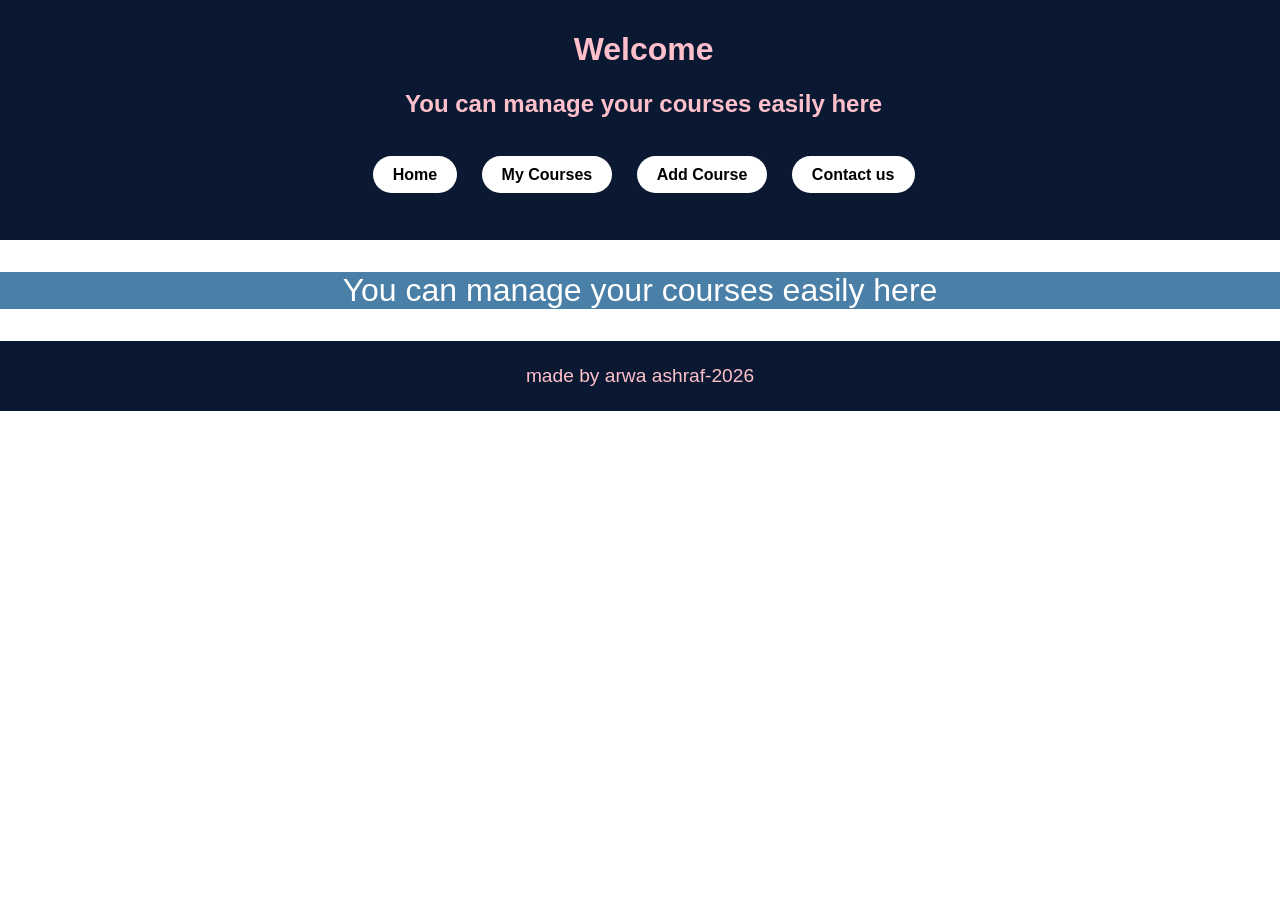
<file: index.html>
<!DOCTYPE html>
<html>

<head>
    <title>Personal Course Organizer</title>
    <link rel="stylesheet" href="style.css">
</head>
<body>
    <div><h1>Welcome</h1>
    <h2>You can manage your courses easily here</h2>
    </div>
    <div><nav class="navbar">
    <ul>
        <li><a href="index.html">Home</a></li>
        <li><a href="my courses.html">My Courses</a></li>
        <li><a href="Add Course.html">Add Course</a></li>
        <li><a href="contact us.html">Contact us</a></li>
    </ul>
</nav></div>
    <main>
        <section class="words">
            <p>You can manage your courses easily here</p>
        </section>
    </main>
    <footer>
        <p>made by arwa ashraf-2026</p>
    </footer>

</body>

</html>
</file>
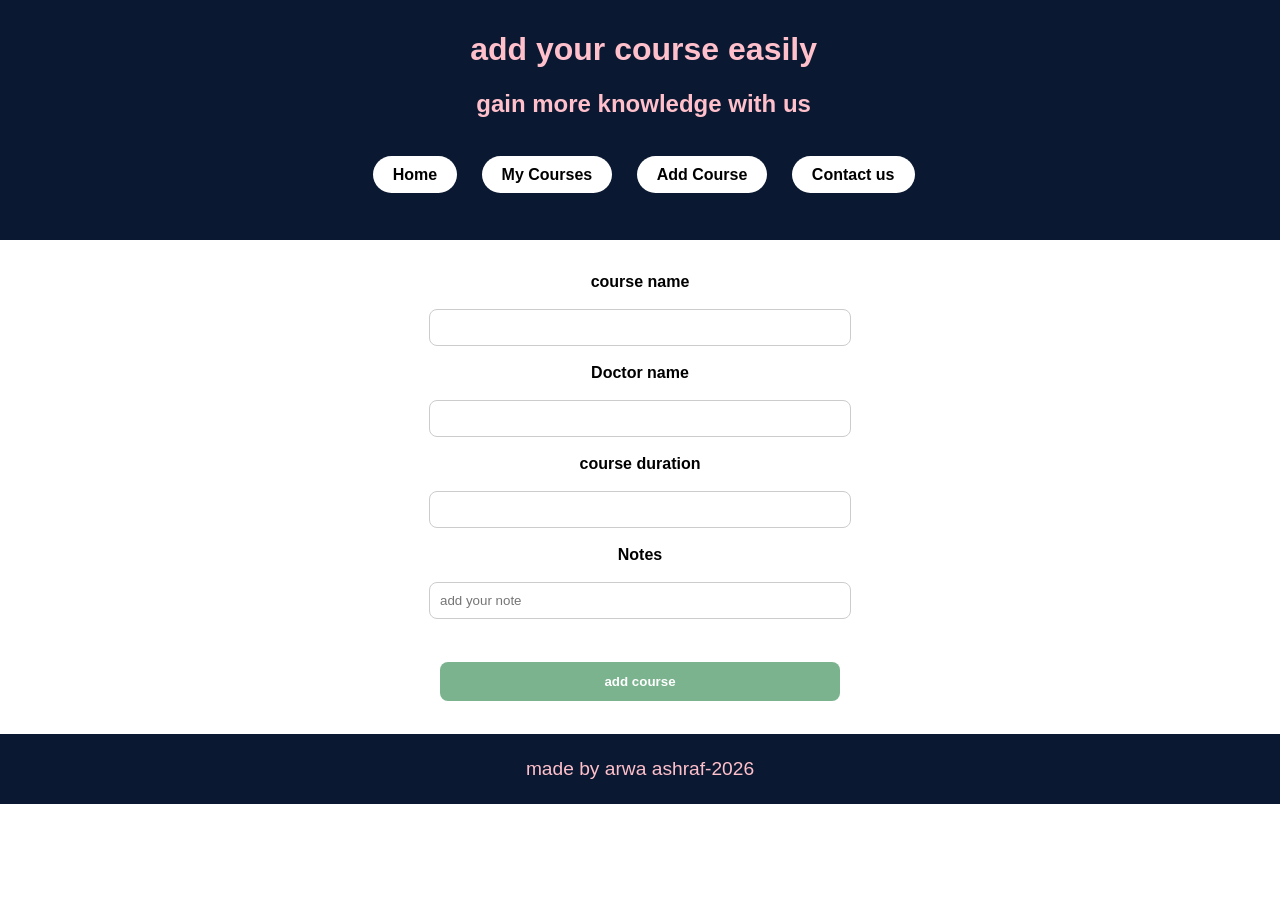
<file: Add Course.html>
<!DOCTYPE html>
<html>

<head>
    <title>Personal Course Organizer</title>
    <link rel="stylesheet" href="style.css">
</head>
<body>
    <div>
        <h1>add your course easily</h1>
        <h2>gain more knowledge with us</h2>
    </div>
<div>
    <nav class="navbar">
        <ul>
            <li><a href="index.html">Home</a></li>
            <li><a href="my courses.html">My Courses</a></li>
            <li><a href="Add Course.html">Add Course</a></li>
            <li><a href="contact us.html">Contact us</a></li>
        </ul>
    </nav>
</div>
    <main>
        <section>
            <form action="add"><br>
             <label>course name</label><br>
             <input type="text" required><br>
            <label>Doctor name</label><br>
            <input type="text" required><br>
            <label>course duration</label><br>
            <input type="text" required><br>
            <label>Notes</label><br>
            <input type="number" placeholder="add your note" required><br>
            <button type="submit">add course</button><br>
            </form>
        </section>
    </main>
    <footer>
        <p>made by arwa ashraf-2026</p>
    </footer>

</body>

</html>
</file>
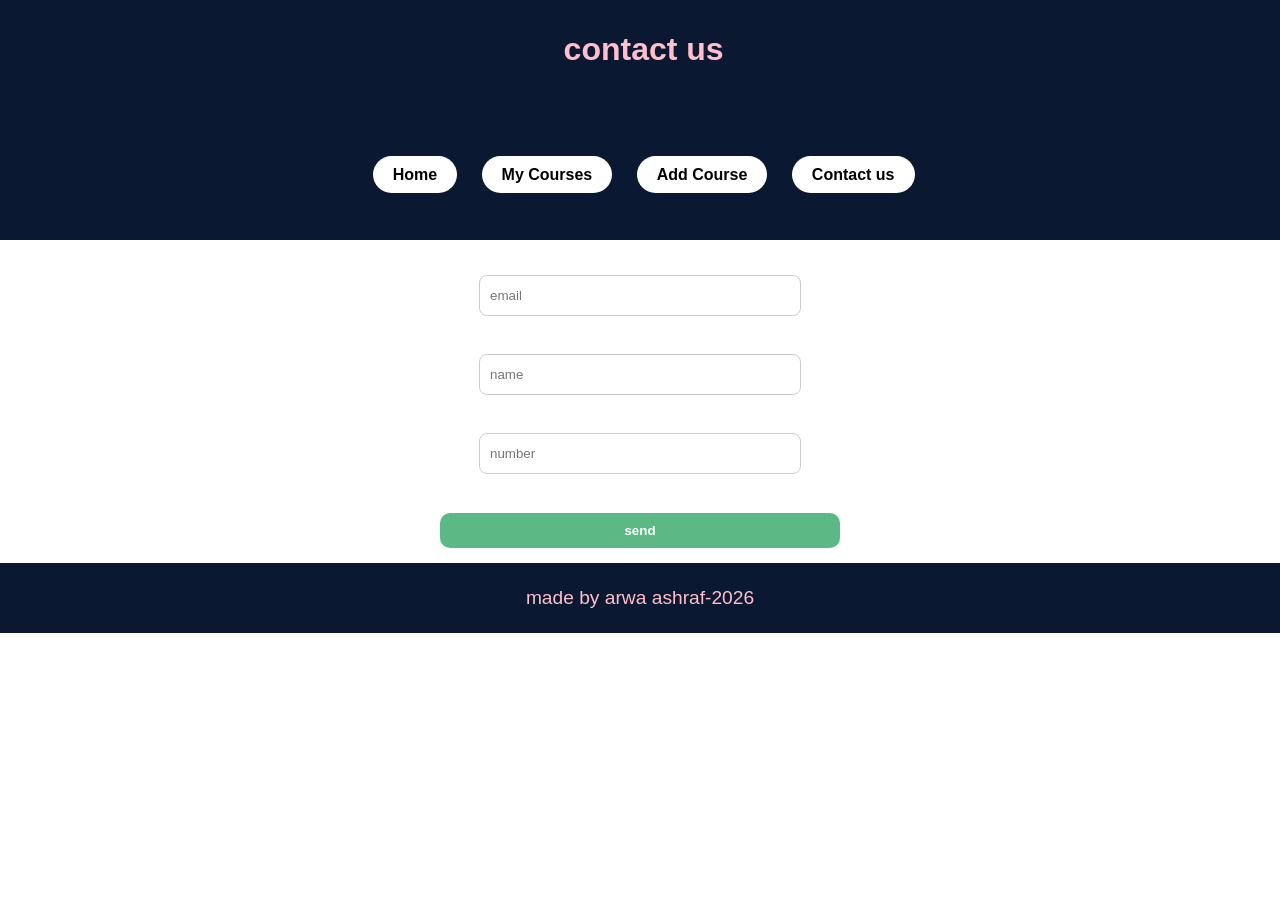
<file: contact us.html>
<!DOCTYPE html>
<html>

<head>
    <title>Personal Course Organizer</title>
    <link rel="stylesheet" href="style.css">
</head>
<body>
    <div>
        <h1>contact us</h1>
    </div>
<div>
    <nav class="navbar">
        <ul>
            <li><a href="index.html">Home</a></li>
            <li><a href="my courses.html">My Courses</a></li>
            <li><a href="Add Course.html">Add Course</a></li>
            <li><a href="contact us.html">Contact us</a></li>
        </ul>
    </nav>
</div>

    <main>
                <form class="contact-form">
                    <input type placeholder="email"><br>
                    <input type placeholder="name"><br>
                    <input type placeholder="number"><br>
                    <button type="submit">send</button>
                </form>
    </main>
    <footer>
        <p>made by arwa ashraf-2026</p>
    </footer>

</body>

</html>
</file>
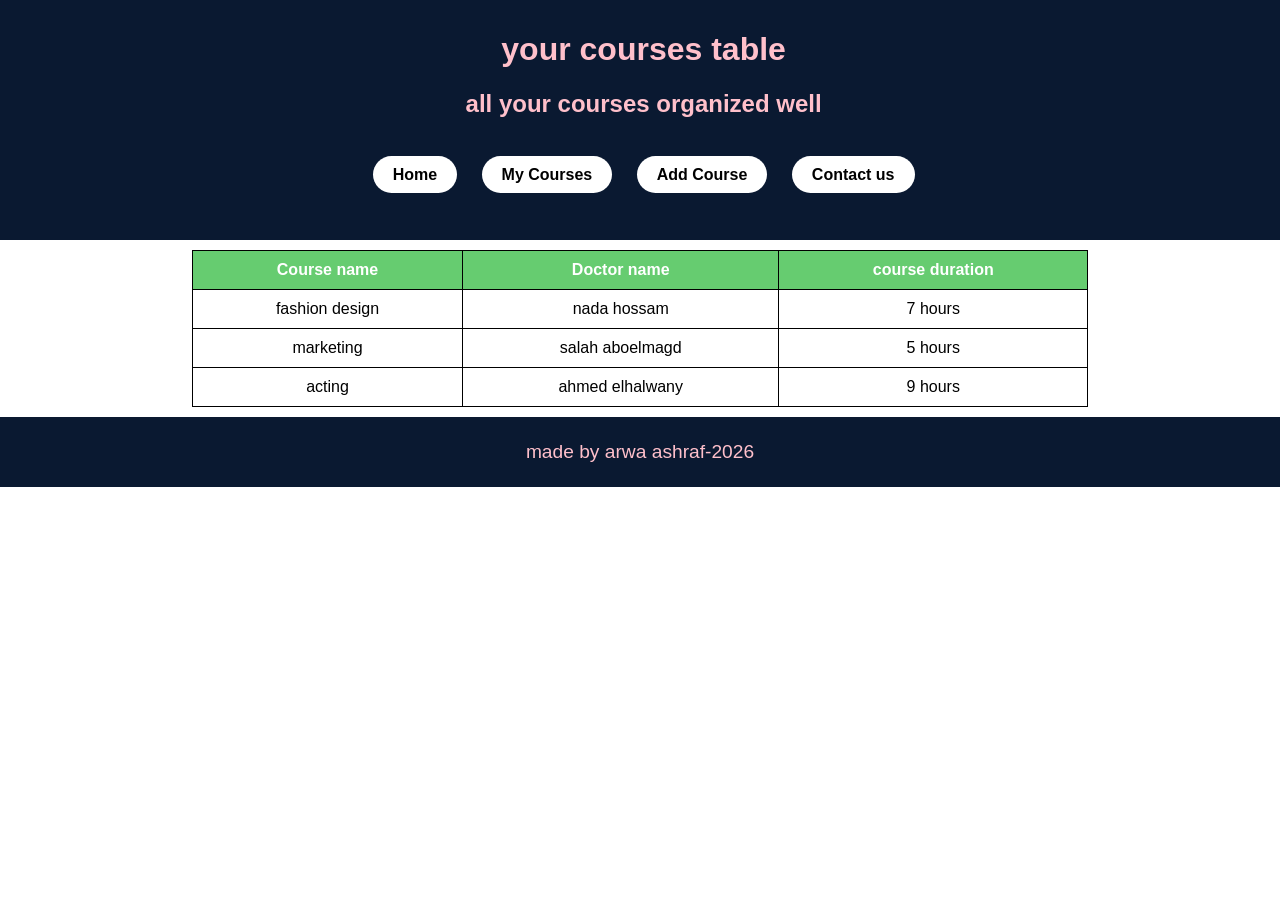
<file: my courses.html>
<!DOCTYPE html>
<html>
<head>
    <title>Personal Course Organizer</title>
    <link rel="stylesheet" href="style.css">
</head>
<body>
    <div>
        <h1>your courses table</h1>
        <h2>all your courses organized well</h2>
    </div>
    <div>
        <nav class="navbar">
            <ul>
                <li><a href="index.html">Home</a></li>
                <li><a href="my courses.html">My Courses</a></li>
                <li><a href="Add Course.html">Add Course</a></li>
                <li><a href="contact us.html">Contact us</a></li>
            </ul>
        </nav>
    </div>
   <main>
    <section>
        <table>
            <tr>
            <th>Course name</th>
            <th>Doctor name</th>
            <th>course duration</th>
            </tr>
            <tr>
                <td>fashion design</td>
                <td>nada hossam</td>
                <td>7 hours</td>
            </tr>
            <tr>
                <td>marketing</td>
                <td>salah aboelmagd</td>
                <td>5 hours</td>
            </tr>
            <tr>
                <td>acting</td>
                <td>ahmed elhalwany</td>
                <td>9 hours</td>
            </tr>
        </table>
    </section>
   </main>
    <footer>
        <p>made by arwa ashraf-2026</p>
    </footer>

</body>

</html>
</file>
<file: style.css>
h1{color:pink;}
h2{color: pink;}
div{
    height: 100px;
    background-color: #0A1931;
    width:99%;
    padding: 10px;
    margin-left: auto;
    margin-right:auto;
    text-align: center;
    font-family: 'Franklin Gothic Medium', 'Arial Narrow', Arial, sans-serif;
    
}body {
    margin: 0;
    background:white;
    font-family: Arial;
}
.navbar {
    padding: 20px;
    text-align: center;
}
.navbar ul {
    list-style: none;
    padding: 0;
}
.navbar li {
    display: inline-block;
    margin: 0 10px;
}
.navbar a {
    text-decoration: none;
    background:white;
    color:black;
    padding: 10px 20px;
    border-radius: 20px;
    font-weight: bold;
}
.navbar a:hover {
    background:grey;
    color: white;
}
footer{
    margin: auto;
    padding: 5px;
    font-family: Arial, Helvetica, sans-serif;
    font-size: larger;
    background-color:#0A1931;
    text-align: center;
    color: pink;
}
section{
    text-align: center;
}
table {
        width: 70%;
        margin: 10px auto;
        border-collapse: collapse;
}
th,
td {
    border: 1px solid black;
    padding: 10px;
    text-align: center;
}
th {
    background-color:#0A19;
    color: white;
}
tr:nth-child(even) {
    background-color: white;
}
form{
    width: 60%;
    margin: 10px auto;
    padding: 15px;
    background-color: white;
    border-radius: 100px;

}
.contact-form {
    display: flex;
    flex-direction: column;
    align-items: center;
    gap: 10px;
    margin-top: 20px;
}
.contact-form input {
    width: 300px;
    padding: 12px 10px;
    border-radius: 8px;
    border: 1px solid #ccc;
    outline: none;
}
.contact-form button {
    background-color: #5cb885;
    color: white;
    padding: 10px 30px;
    border: none;
    border-radius: 10px;
    cursor: pointer;
    font-weight: bold;
    margin-top: 1px;
}
form {
    display: flex;
    flex-direction: column;
    align-items: center;
    gap: 0px;
    margin-top: 0px;
    margin: auto;
}
label {
    display: block;
    margin-bottom: 5px;
    margin-top: 2px;
    font-weight: bold;
    margin: auto;
}
input {
    width: 400px;
    padding: 10px;
    border-radius: 8px;
    border: 1px solid #ccc;
    margin-bottom: 0px;
    margin: auto;
}
button {
    width: 400px;
    margin-top: 25px;
    padding: 12px;
    background-color: #7ab38d;
    color: white;
    border: none;
    border-radius: 8px;
    cursor: pointer;
    font-weight: bold;
}
.words{
    margin: auto;
    background-color:#4A7FA7 ;
    font-size: xx-large;
    color: white;
}
</file>
